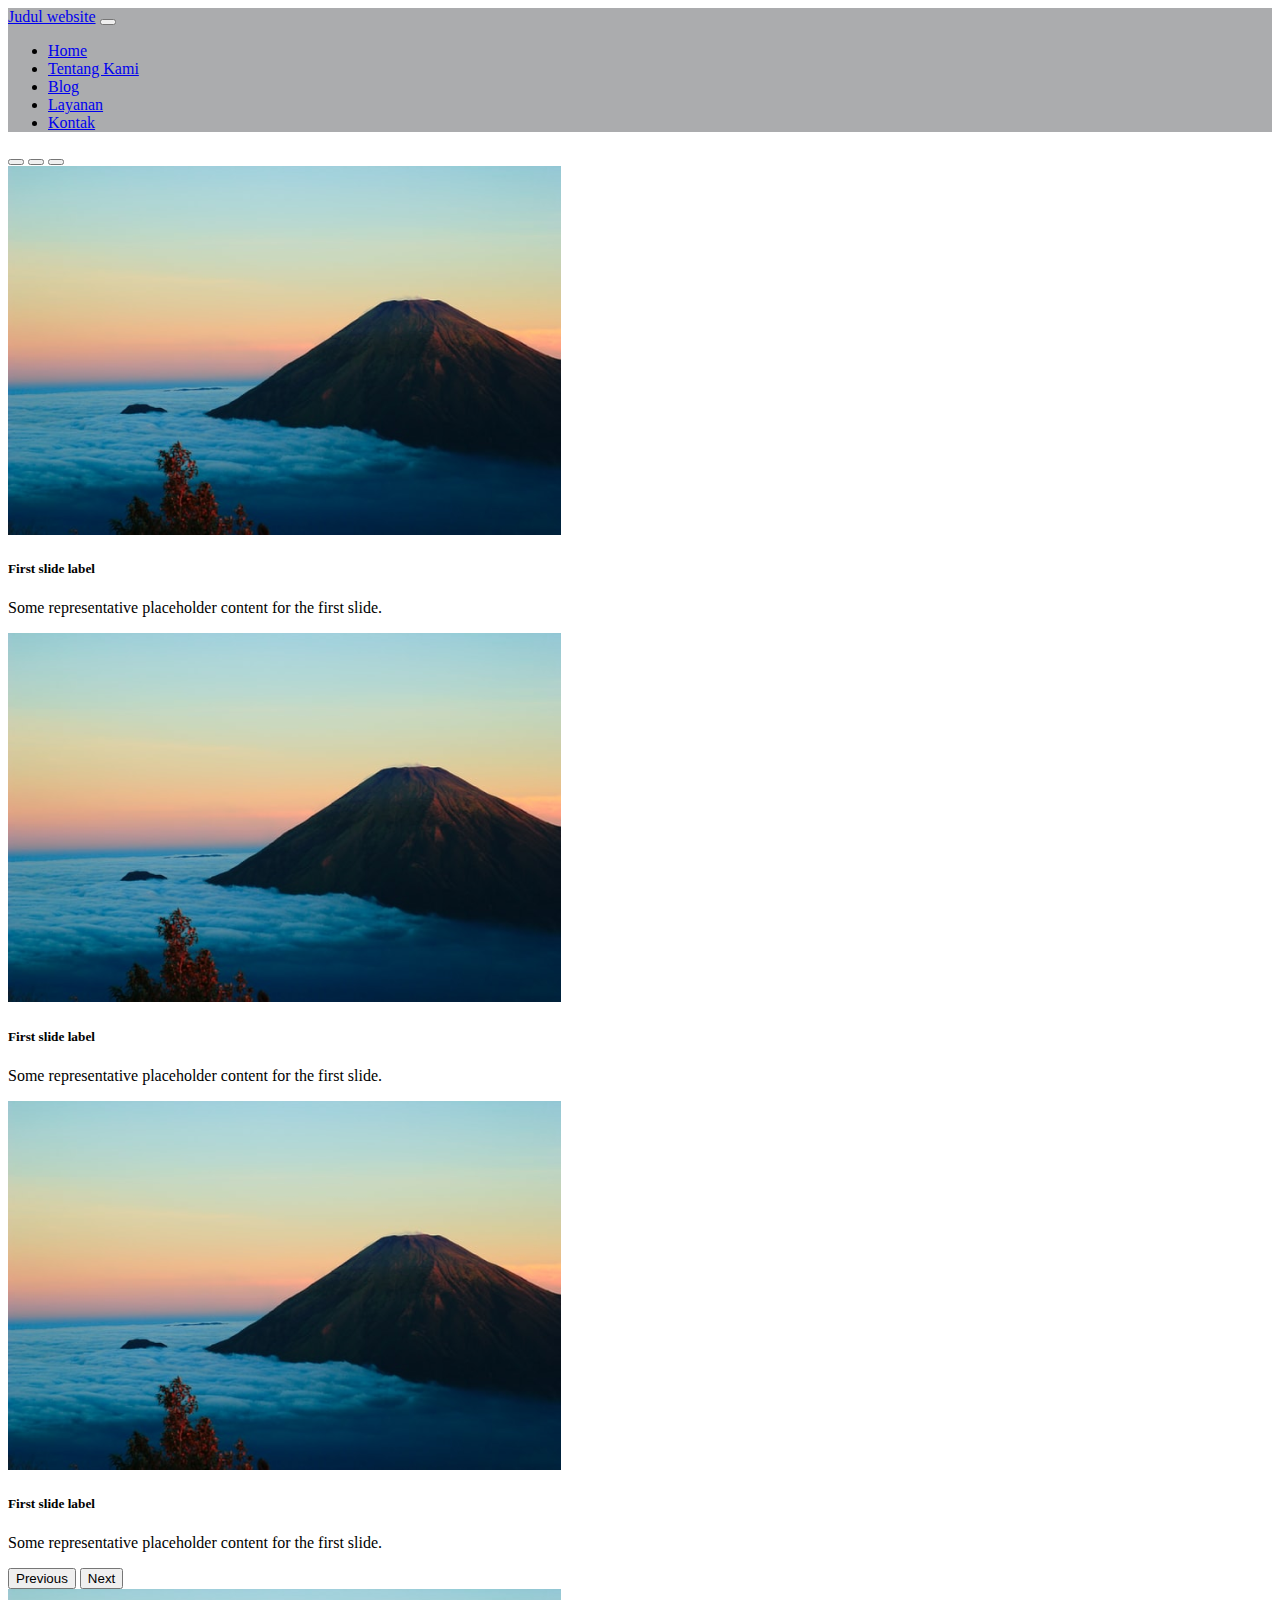
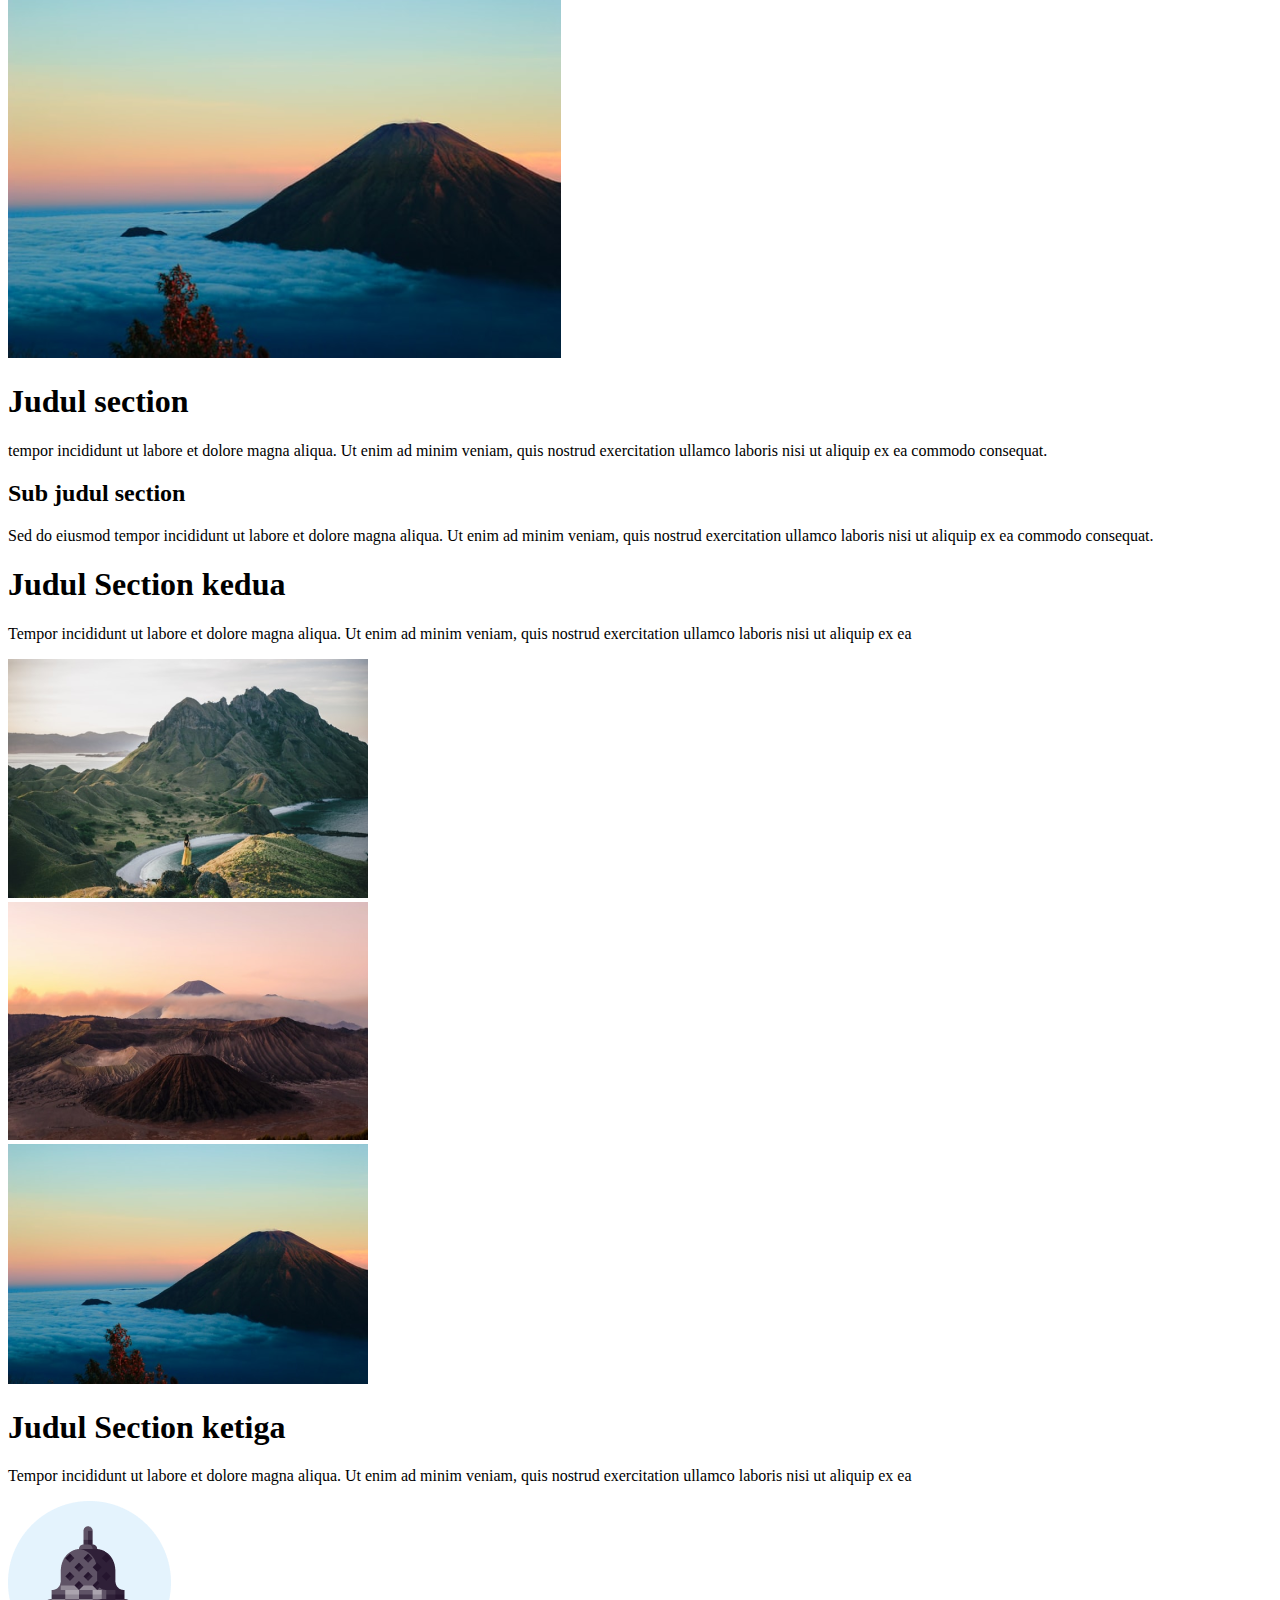
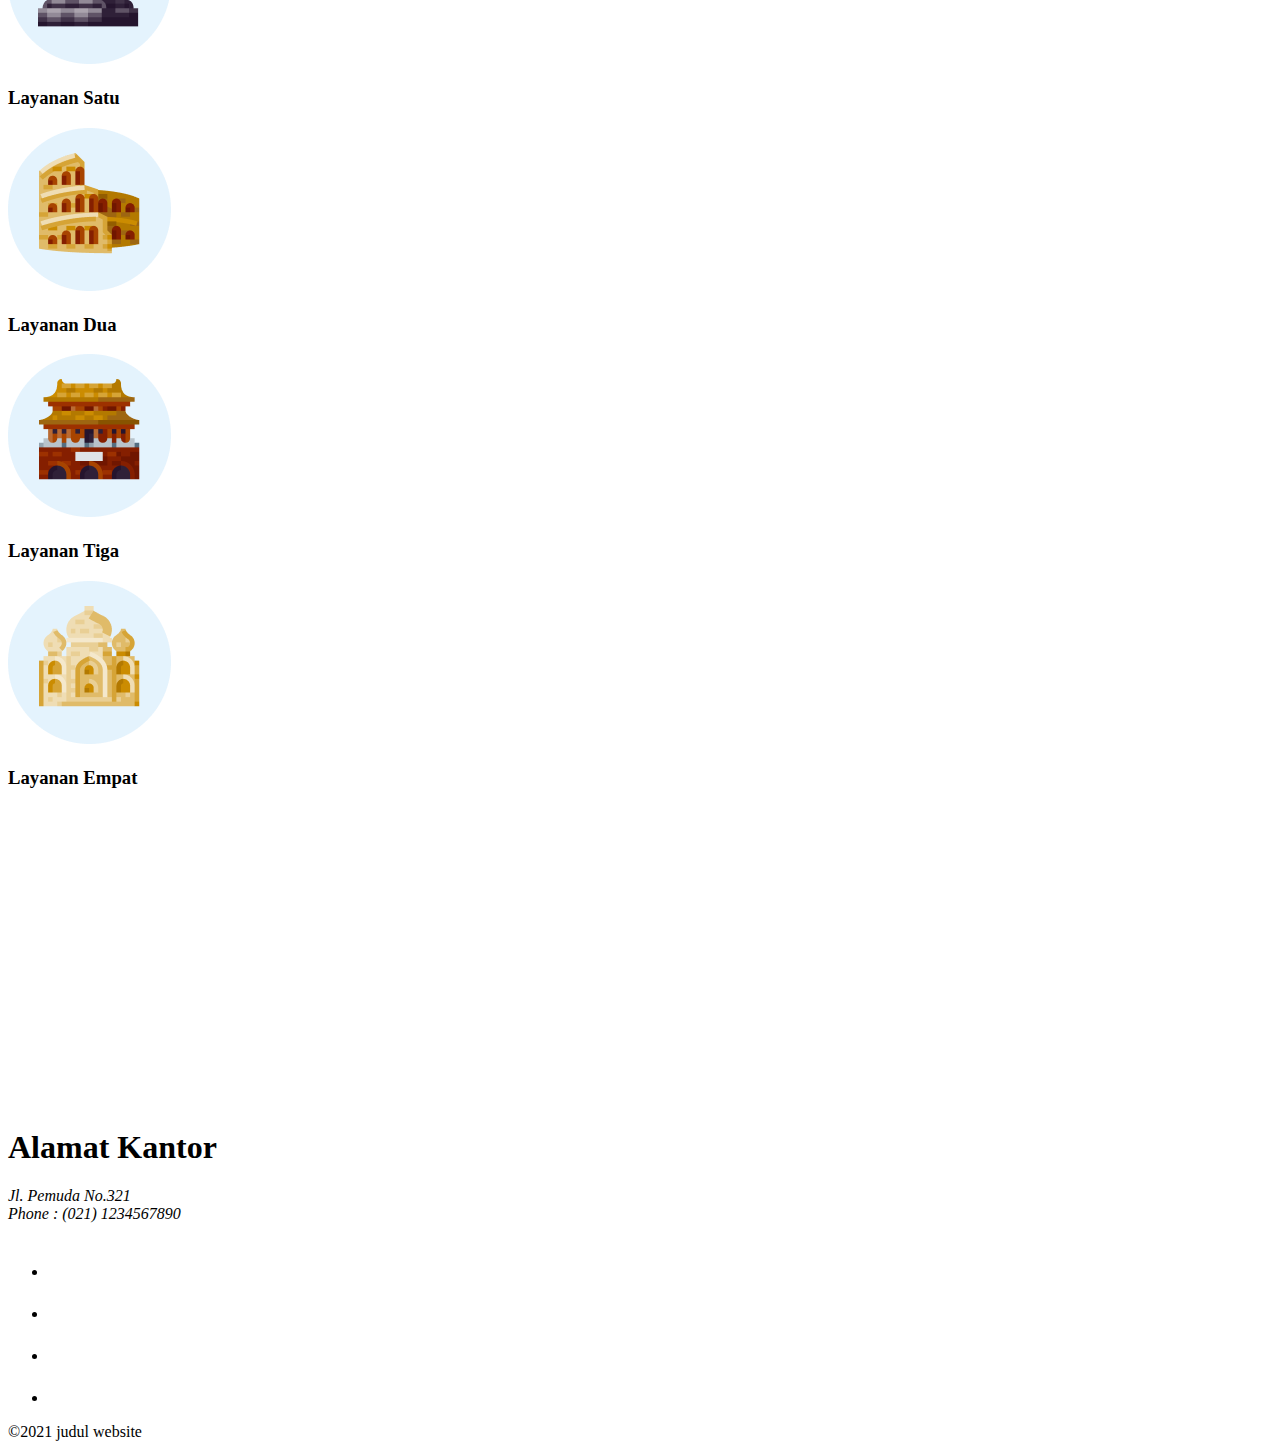
<file: minggu7/landing html/index.html>
<!doctype html>
<html lang="en">
  <head>
    <!-- Required meta tags -->
    <meta charset="utf-8">
    <meta name="viewport" content="width=device-width, initial-scale=1">

    <!-- Bootstrap CSS -->
    <link href="https://cdn.jsdelivr.net/npm/bootstrap@5.0.2/dist/css/bootstrap.min.css" rel="stylesheet" integrity="sha384-EVSTQN3/azprG1Anm3QDgpJLIm9Nao0Yz1ztcQTwFspd3yD65VohhpuuCOmLASjC" crossorigin="anonymous">
    <link rel="stylesheet" href="css/style.css">

    <title>Landing</title>
  </head>
  <body>
    <!-- HEADER -->
    <nav class="navbar navbar-expand-lg navbar-dark bg-dark fixed-top">
        <div class="container">
          <a class="navbar-brand" href="#">Judul website</a>
          <button class="navbar-toggler" type="button" data-bs-toggle="collapse" data-bs-target="#navbarSupportedContent" aria-controls="navbarSupportedContent" aria-expanded="false" aria-label="Toggle navigation">
            <span class="navbar-toggler-icon"></span>
          </button>
          <div class="collapse navbar-collapse" id="navbarSupportedContent">
            <ul class="navbar-nav ms-auto mb-2 mb-lg-0">
              <li class="nav-item">
                <a class="nav-link active" aria-current="page" href="#">Home</a>
              </li>
              <li class="nav-item">
                <a class="nav-link" href="#">Tentang Kami</a>
              </li>
              <li class="nav-item">
                <a class="nav-link" href="#">Blog</a>
              </li>
              <li class="nav-item">
                <a class="nav-link" href="#">Layanan</a>
              </li>
              <li class="nav-item">
                <a class="nav-link" href="#">Kontak</a>
              </li>
            </ul>
          </div>
        </div>
    </nav>
    <!--/ HEADER -->

    <!-- SLIDER -->
    <div id="carouselExampleIndicators" class="carousel slide" data-bs-ride="carousel">
        <div class="carousel-indicators">
          <button type="button" data-bs-target="#carouselExampleIndicators" data-bs-slide-to="0" class="active" aria-current="true" aria-label="Slide 1"></button>
          <button type="button" data-bs-target="#carouselExampleIndicators" data-bs-slide-to="1" aria-label="Slide 2"></button>
          <button type="button" data-bs-target="#carouselExampleIndicators" data-bs-slide-to="2" aria-label="Slide 3"></button>
        </div>
        <div class="carousel-inner">
          <div class="carousel-item active">
            <img src="images/section01.png" class="d-block w-100" alt="...">
            <div class="carousel-caption d-none d-md-block">
                <h5>First slide label</h5>
                <p>Some representative placeholder content for the first slide.</p>
            </div>
          </div>
          <div class="carousel-item">
            <img src="images/section01.png" class="d-block w-100" alt="...">
            <div class="carousel-caption d-none d-md-block">
                <h5>First slide label</h5>
                <p>Some representative placeholder content for the first slide.</p>
            </div>
          </div>
          <div class="carousel-item">
            <img src="images/section01.png" class="d-block w-100" alt="...">
            <div class="carousel-caption d-none d-md-block">
                <h5>First slide label</h5>
                <p>Some representative placeholder content for the first slide.</p>
            </div>
          </div>
        </div>
        <button class="carousel-control-prev" type="button" data-bs-target="#carouselExampleIndicators" data-bs-slide="prev">
          <span class="carousel-control-prev-icon" aria-hidden="true"></span>
          <span class="visually-hidden">Previous</span>
        </button>
        <button class="carousel-control-next" type="button" data-bs-target="#carouselExampleIndicators" data-bs-slide="next">
          <span class="carousel-control-next-icon" aria-hidden="true"></span>
          <span class="visually-hidden">Next</span>
        </button>
    </div>
    <!--/ SLIDER -->

    <!-- SECTION PERTAMA -->
    <div class="container my-5 py-5">
        <div class="row">
            <div class="col-md-6">
                <img src="images/section01.png" alt="" class="w-100">
            </div>
            <div class="col-md-6">
                <h1>Judul section</h1>
                <p class="mb-4">tempor incididunt ut labore et dolore magna aliqua. Ut enim ad minim veniam, quis nostrud exercitation ullamco laboris nisi ut aliquip ex ea commodo consequat.</p>
                <h2 class="h5">Sub judul section</h2>
                <p class="text-black-50">Sed do eiusmod tempor incididunt ut labore et dolore magna aliqua. Ut enim ad minim veniam, quis nostrud exercitation ullamco laboris nisi ut aliquip ex ea commodo consequat.</p>
            </div>
        </div>
    </div>
    <!--/ SECTION PERTAMA -->

    <!-- SECTION KEDUA -->
    <div class="container my-5 py-5">
        <div class="row justify-content-center">
            <div class="col-6">
                <h1 class="text-center">Judul Section kedua</h1>
                <p class="text-center text-black-50">Tempor incididunt ut labore et dolore magna aliqua. Ut enim ad minim veniam, quis nostrud exercitation ullamco laboris nisi ut aliquip ex ea </p>
            </div>
        </div>
        <div class="row">
            <div class="col-md-4"><img src="images/section02-1.png" alt="" class="w-100"></div>
            <div class="col-md-4"><img src="images/section02-2.png" alt="" class="w-100"></div>
            <div class="col-md-4"><img src="images/section02-3.png" alt="" class="w-100"></div>
        </div>
    </div>
    <!--/ SECTION KEDUA -->

    <!-- SECTION KETIGA -->
    <div class="container my-5 py-5">
        <div class="row justify-content-center">
            <div class="col-6">
                <h1 class="text-center">Judul Section ketiga</h1>
                <p class="text-center text-black-50">Tempor incididunt ut labore et dolore magna aliqua. Ut enim ad minim veniam, quis nostrud exercitation ullamco laboris nisi ut aliquip ex ea </p>
            </div>
        </div>
        <div class="row">
            <div class="col-md-3 text-center">
                <img src="images/icon01.png" alt="" >
                <h3 class="h4 mt-3">Layanan Satu</h3>
            </div>
            <div class="col-md-3 text-center">
                <img src="images/icon02.png" alt="" >
                <h3 class="h4 mt-3">Layanan Dua</h3>
            </div>
            <div class="col-md-3 text-center">
                <img src="images/icon03.png" alt="" >
                <h3 class="h4 mt-3">Layanan Tiga</h3>
            </div>
            <div class="col-md-3 text-center">
                <img src="images/icon04.png" alt="" >
                <h3 class="h4 mt-3">Layanan Empat</h3>
            </div>
        </div>
    </div>
    <!--/ SECTION KETIGA -->

    <!-- FOOTER -->
    <footer class="bg-dark text-white mt-5">
        <div class="container py-5">
            <div class="row py-5">
                <div class="col-md-6">
                    <iframe src="https://www.google.com/maps/embed?pb=!1m18!1m12!1m3!1d3966.5314462556694!2d106.88825871462973!3d-6.193385695516316!2m3!1f0!2f0!3f0!3m2!1i1024!2i768!4f13.1!3m3!1m2!1s0x2e69f4dfbed3cfb9%3A0x1f4851a22bdd6634!2sJl.%20Pemuda%2C%20Kec.%20Pulo%20Gadung%2C%20Kota%20Jakarta%20Timur%2C%20Daerah%20Khusus%20Ibukota%20Jakarta!5e0!3m2!1sid!2sid!4v1628049585328!5m2!1sid!2sid" width="100%" height="296" style="border:0;" allowfullscreen="" loading="lazy"></iframe>
                </div>
                <div class="col-md-5 offset-md-1">
                    <h1>Alamat Kantor</h1>
                    <address>
                        Jl. Pemuda No.321 <br> 
                        Phone : (021) 1234567890
                    </address>
                    <ul class="list-unstyled">
                        <li class="list-inline-item me-3"><a href="#"><img src="images/icon-fb.png" alt=""></a></li>
                        <li class="list-inline-item me-3"><a href="#"><img src="images/icon-instagram.png" alt=""></a></li>
                        <li class="list-inline-item me-3"><a href="#"><img src="images/icon-twitter.png" alt=""></a></li>
                        <li class="list-inline-item me-3"><a href="#"><img src="images/icon-youtube.png" alt=""></a></li>
                    </ul>
                </div>
            </div>
            <div class="row">
                <div class="text-center py-3">&copy;2021 judul website</div>
            </div>
        </div>
    </footer>
    <!--/ FOOTER -->

    <!-- Optional JavaScript; choose one of the two! -->

    <!-- Option 1: Bootstrap Bundle with Popper -->
    <script src="https://cdn.jsdelivr.net/npm/bootstrap@5.0.2/dist/js/bootstrap.bundle.min.js" integrity="sha384-MrcW6ZMFYlzcLA8Nl+NtUVF0sA7MsXsP1UyJoMp4YLEuNSfAP+JcXn/tWtIaxVXM" crossorigin="anonymous"></script>

    <!-- Option 2: Separate Popper and Bootstrap JS -->
    <!--
    <script src="https://cdn.jsdelivr.net/npm/@popperjs/core@2.9.2/dist/umd/popper.min.js" integrity="sha384-IQsoLXl5PILFhosVNubq5LC7Qb9DXgDA9i+tQ8Zj3iwWAwPtgFTxbJ8NT4GN1R8p" crossorigin="anonymous"></script>
    <script src="https://cdn.jsdelivr.net/npm/bootstrap@5.0.2/dist/js/bootstrap.min.js" integrity="sha384-cVKIPhGWiC2Al4u+LWgxfKTRIcfu0JTxR+EQDz/bgldoEyl4H0zUF0QKbrJ0EcQF" crossorigin="anonymous"></script>
    -->
  </body>
</html>
</file>
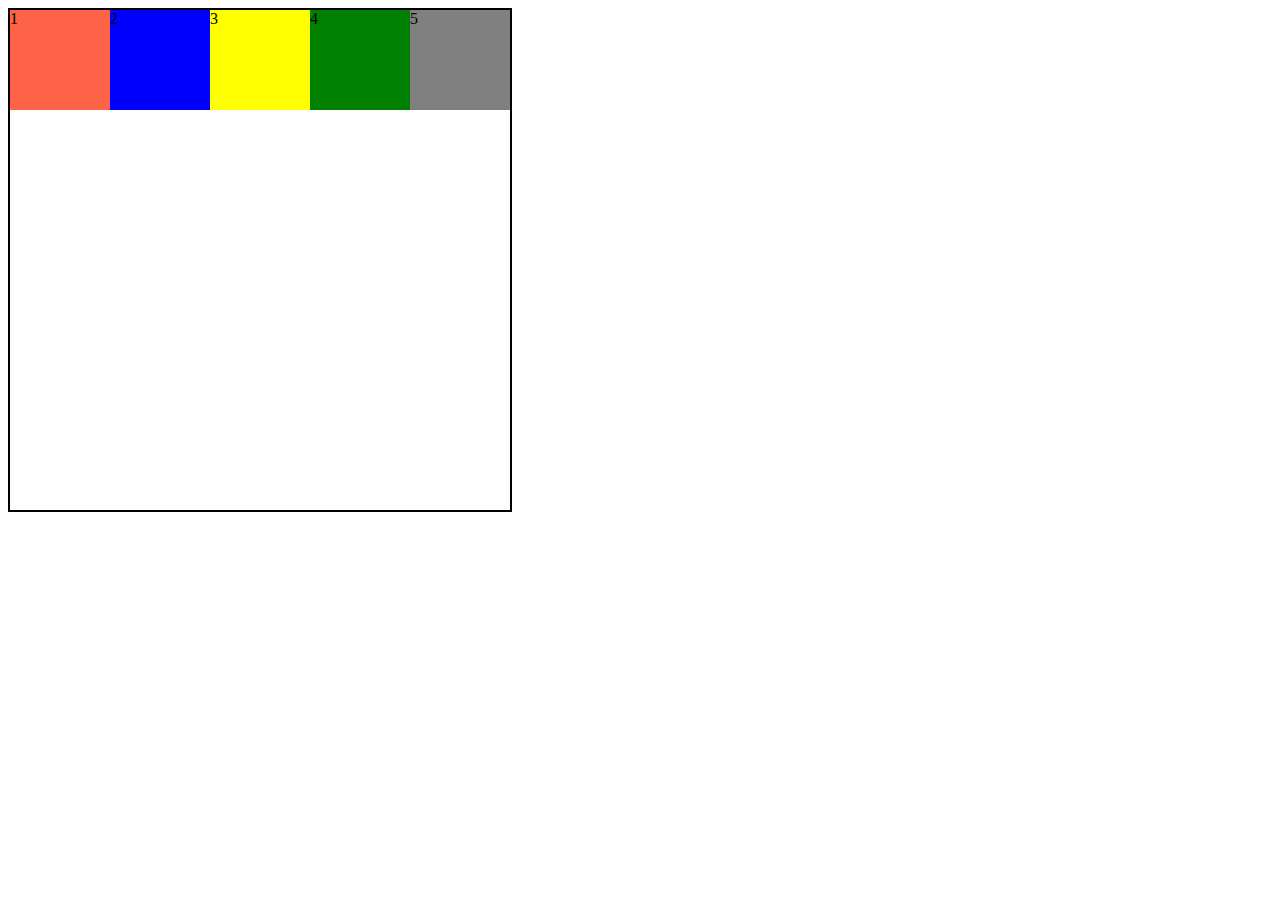
<file: minggu7/Latihan/index.html>
<!DOCTYPE html>
<html lang="en">
<head>
    <meta charset="UTF-8">
    <meta http-equiv="X-UA-Compatible" content="IE=edge">
    <meta name="viewport" content="width=device-width, initial-scale=1.0">
    <link rel="stylesheet" href="assets/CSS/style.css" type="text/CSS">
    <title>Font style</title>
</head>
<body>
    <!-- <a href="#">Link</a>
    <h1>Link</h1>
    <h3>Link</h3>
   <table>
    <tr>
        <th>Nama</th>
        <th>NIM</th>
        <th>Jurusan</th>
    </tr>
    <tr>
        <td>Azmi Jalaluddin Amron</td>
        <td>A11.20XXXXXXXX</td>
        <td>Teknik Informatika</td>
    </tr>
    <tr>
        <td>Azmi Jalaluddin Amron</td>
        <td>A11.20XXXXXXXX</td>
        <td>Teknik Informatika</td>
    </tr>
    <tr>
        <td>Azmi Jalaluddin Amron</td>
        <td>A11.20XXXXXXXX</td>
        <td>Teknik Informatika</td>
    </tr>
   </table>
 -->
   <div class="container">
    <div class="kotak kotak1">1</div>
    <div class="kotak kotak2">2</div>
    <div class="kotak kotak3">3</div>
    <div class="kotak kotak4">4</div>
    <div class="kotak kotak5">5</div>
   </div>
</body>
</html>
</file>
<file: minggu7/landing html/css/style.css>
.navbar.bg-dark {
    background-color: rgb(33 37 41 / 38%)!important;
}
</file>
<file: minggu7/Latihan/assets/CSS/style.css>
.container {
display: flex;
width:500px;
height:500px;
border: 2px solid black;
}

.kotak{
    width:100px;
    height:100px;
}

.kotak1{
    background-color: tomato;
}
.kotak2{
    background-color: blue;
}
.kotak3{
    background-color: yellow;
}
.kotak4{
    background-color: green;
}
.kotak5{
    background-color: gray;
}

a{
    text-decoration:none;
    color: #263238;
    font-family: Arial, Helvetica, sans-serif;
    font-size: 20px;
}

a:hover{
    color: red;
    text-decoration: underline;
}

/* a{ */
    /* text-decoration:none; */
    /* color: lightgray; */
    /* align-items: center; */
    /* font-family: Arial, Helvetica, sans-serif; */
    /* font-size: 20px; */
    /* display: inline-block; */
    /* padding: 12px 45px 12px 45px; searah jarum jam bacanya dimulai dari atas */
    /* margin: 20px; */
    /* border-radius: 100px; */
    /* cursor: pointer; */
/* } */

/* a:hover{ */
    /* background-color: #ff0000; */
    /* transition: 0.3s; */
    /* color: blue; */
    /* text-decoration: underline; */
    /* font-weight: 900; */
    /* transform: scale(0.8); */
/* } */

/* a:active{ */
    /* color: blue; */
/* } */

/* h1{ */
    /* text-decoration:none; */
    /* color: lightgray; */
    /* align-items: center; */
    /* font-family: Arial, Helvetica, sans-serif; */
    /* font-size: 20px; */
    /* display: inline-block; */
    /* padding: 12px 45px 12px 45px; searah jarum jam bacanya dimulai dari atas */
    /* margin: 20px; */
    /* border-radius: 100px; */
    /* cursor: pointer; */
/* } */
/*  */
/* h1:active{ */
    /* background-color: #ff0000; */
    /* transition: 0.3s; */
    /* color: blue; */
    /* text-decoration: underline; */
    /* font-weight: 900; */
    /* transform: scale(0.8); */
/* } */
/*  */
/* h3{ */
    /* border: 2px solid #ffff; */
    /* text-align: center; */
    /* padding: 12px 12px; */
    /* border-radius: 5px; */
    /* color: #ffff; */
/* } */
/*  */
/* table{ */
    /* border-color: blue; */
    /* border-collapse: collapse; */
    /* width: 600px; */
/* } */
/* th, td{ */
    /* border: 2px solid #ffff00; */
    /* color: #ffff;  */
    /* padding:50px */
/* } */

/* th{
    height: 30px;
    vertical-align: baseline;   /* //agar nempel ke atas */
    /* vertical-align: bottom; */ /* //agar nempel ke bawah */
/* } */

/* td{ */
    /* text-align: center; */
/* } */ *

/* tr:nth-child(?){ */

/* } */

/* body{ */
    /* background-color: black; */
/* } */


/* .container{
   display: flex;
   align-items:flex-start;
   width: 500px;
   height: 500px;
   border: 2px solid rgb(0, 0, 0);
   margin: 30px auto;
   padding: 5px;
   box-sizing: border-box;
} */


/* .container div{
    width: 120px;
    height: 120px;
    color: black;
    background-color: #00ffff;
    margin: 5px;
} */
</file>
